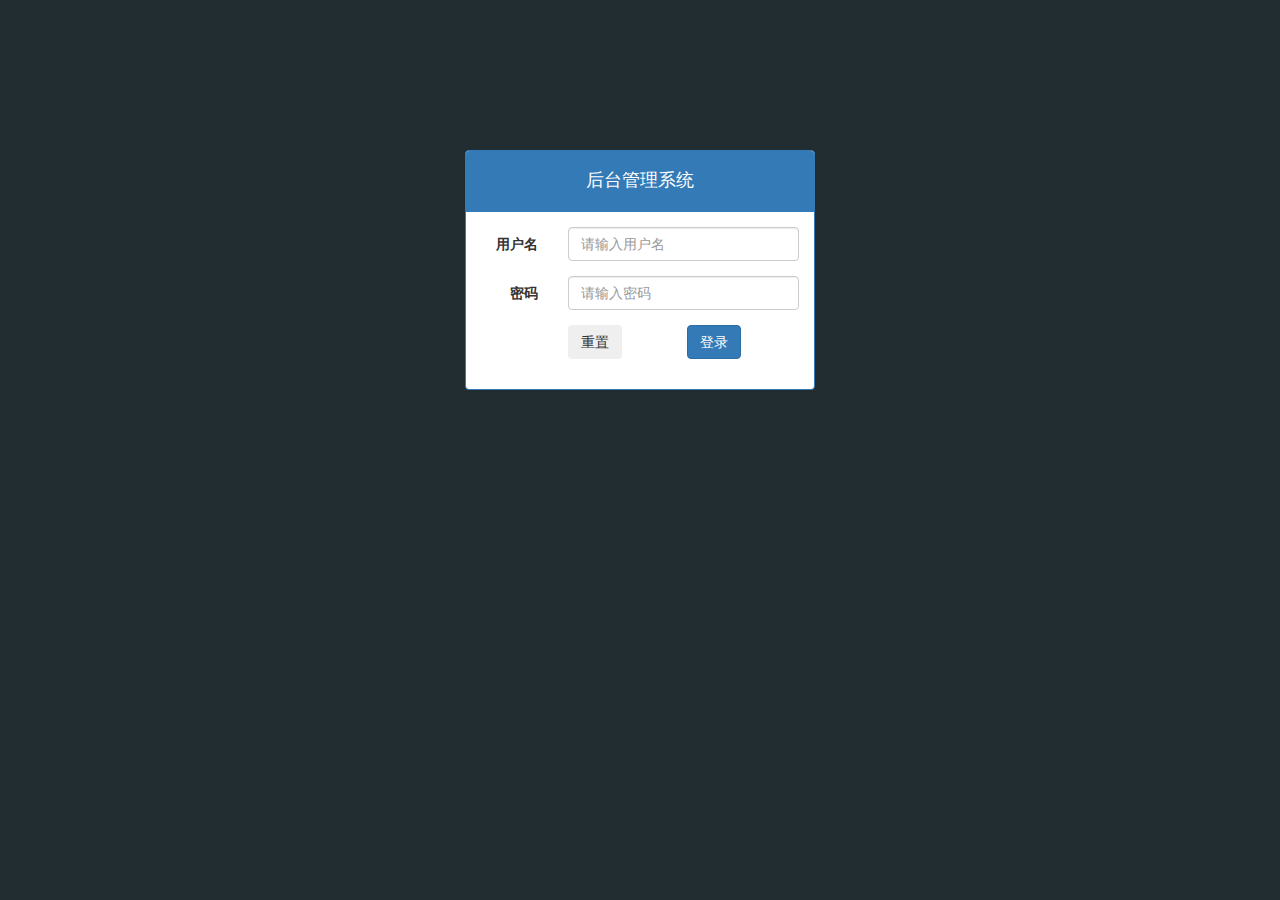
<file: login.html>
<!DOCTYPE html>
<html lang="en">

<head>
  <meta charset="UTF-8">
  <meta name="viewport" content="width=device-width, initial-scale=1.0">
  <meta http-equiv="X-UA-Compatible" content="ie=edge">
  <title>self 乐淘登录页</title>
  <link rel="stylesheet" href="./lib/bootstrap/css/bootstrap.css">
  <link rel="stylesheet" href="./lib/bootstrap-validator/css/bootstrapValidator.css">
  <link rel="stylesheet" href="./lib/nprogress/nprogress.css">
  <link rel="stylesheet" href="./css/common.css">
</head>
<body class="login-bg">

  <div class="container">
    <div class="col-md-4 col-md-offset-4">
      <div class="panel mTop panel-primary">
        <div class="panel-heading">
          <h4>后台管理系统</h4>
        </div>
        <div class="panel-body">
            <form class="form-horizontal">
                <div class="form-group">
                  <label for="username" class="col-sm-3 control-label">用户名</label>
                  <div class="col-sm-9">
                    <input type="text" name="username" class="form-control" id="username" placeholder="请输入用户名">
                  </div>
                </div>
                <div class="form-group">
                  <label for="password" class="col-sm-3 control-label">密码</label>
                  <div class="col-sm-9">
                    <input type="password" name="password" class="form-control" id="password" placeholder="请输入密码">
                  </div>
                </div>
                <div class="form-group">
                  <div class="col-sm-offset-3 col-sm-7">
                    <button type="reset" class="btn pull-left">重置</button>
                    <button type="submit" class="btn pull-right btn-primary">登录</button>
                  </div>
                </div>
              </form>
        </div>
      </div>
    </div>
  </div>
  
 <script src="./lib/jquery/jquery.js"></script>
  <script src="./lib/bootstrap/js/bootstrap.js"></script>
  <script src="./lib/bootstrap-validator/js/bootstrapValidator.js"></script>
  <script src="./lib/nprogress/nprogress.js"></script>
  <script src="./js/common.js"></script>
  <script src="./js/login.js"></script>
</body>

</html>
</file>
<file: lib/nprogress/nprogress.css>
/* Make clicks pass-through */
#nprogress {
  pointer-events: none;
}

#nprogress .bar {
  background: greenyellow;

  position: fixed;
  z-index: 10000;
  top: 0;
  left: 0;

  width: 100%;
  height: 2px;
}

/* Fancy blur effect */
#nprogress .peg {
  display: block;
  position: absolute;
  right: 0px;
  width: 100px;
  height: 100%;
  box-shadow: 0 0 10px #29d, 0 0 5px #29d;
  opacity: 1.0;

  -webkit-transform: rotate(3deg) translate(0px, -4px);
      -ms-transform: rotate(3deg) translate(0px, -4px);
          transform: rotate(3deg) translate(0px, -4px);
}

/* Remove these to get rid of the spinner */
#nprogress .spinner {
  display: block;
  position: fixed;
  z-index: 1031;
  top: 15px;
  right: 15px;
}

#nprogress .spinner-icon {
  width: 18px;
  height: 18px;
  box-sizing: border-box;

  border: solid 2px transparent;
  border-top-color: #29d;
  border-left-color: #29d;
  border-radius: 50%;

  -webkit-animation: nprogress-spinner 400ms linear infinite;
          animation: nprogress-spinner 400ms linear infinite;
}

.nprogress-custom-parent {
  overflow: hidden;
  position: relative;
}

.nprogress-custom-parent #nprogress .spinner,
.nprogress-custom-parent #nprogress .bar {
  position: absolute;
}

@-webkit-keyframes nprogress-spinner {
  0%   { -webkit-transform: rotate(0deg); }
  100% { -webkit-transform: rotate(360deg); }
}
@keyframes nprogress-spinner {
  0%   { transform: rotate(0deg); }
  100% { transform: rotate(360deg); }
}
</file>
<file: css/common.css>
@charset "UTF-8";

* {
  padding: 0px;
  margin: 0px;
}
html,body{
  height: 100%;
}
a{
  text-decoration: none;
}
a:link,a:visited,a:hover,a:active{
  text-decoration: none;
}
li{
  list-style: none;
}
.clearfix::after {
  content: "";
  display: block;
  clear: both;
  height: 0px;
  visibility: hidden;
}

.login-bg {
  background-color: #222d32;
}

.mTop {
  margin-top: 150px;
}
.panel h4 {
  text-align: center;
} 
/* 面包屑导航 */

/* 侧边栏 */
.side{
  width: 180px;
  height: 100%;
  position: absolute;
  background-color: #222d32;
  left: 0;
  transition:all 0.5s;
}
.side.active {
  left:-180px;
  transition:all 0.5s;
}
.side .top_bar {
  height: 50px;
  line-height: 50px;
  text-align: center;
}
.side .top_bar a {
  font-size: 24px;
  color: #fff;
  display: block;
  background-color: #367fa9
}
.side .userinfo {
  height: 200px;
  padding-top: 30px;
  text-align: center;
}
.side .userinfo img {
  width: 80px;
  border-radius: 50%;
  margin-bottom: 10px;
}
.side .userinfo p {
  color: #fff;
  font-size: 16px;
}
.side .side_list li {
  text-align: center;
  line-height: 40px;
}
.side .side_list li a {
  display: block;
  color: #ddd;
}
.side .side_list li a.active {
  color: #fff;
  border-left: 3px solid #069;
  background-color: #1d1f21;
}
.side .classify a {
  padding-left: 25px;
}
/* 页面主体 */
.main{
  width: 100%;
  padding-left: 180px;
  transition:all 0.5s;
}
.main.active {
  padding-left: 0px;
  transition:all 0.5s;
}
.main .main_top {
  height: 50px;
  background-color: #3c8dbc;
  line-height: 50px;
  padding: 0 20px;
  width: 100%;
}
.main .main_top a {
  font-size: 20px;
  color: #fff;
}
.main .main_body {
  padding: 20px 30px;
}
.main .main_body .main_left {
  width: 45%;
  height: 500px;
}
.main .main_body .main_right {
  width: 45%;
  height: 500px;
}
</file>
<file: lib/bootstrap-validator/css/bootstrapValidator.css>
/**
 * BootstrapValidator (http://bootstrapvalidator.com)
 * The best jQuery plugin to validate form fields. Designed to use with Bootstrap 3
 *
 * @author      http://twitter.com/nghuuphuoc
 * @copyright   (c) 2013 - 2014 Nguyen Huu Phuoc
 * @license     MIT
 */

.bv-form .help-block {
    margin-bottom: 0;
}
.bv-form .tooltip-inner {
    text-align: left;
}
.nav-tabs li.bv-tab-success > a {
    color: #3c763d;
}
.nav-tabs li.bv-tab-error > a {
    color: #a94442;
}
</file>
